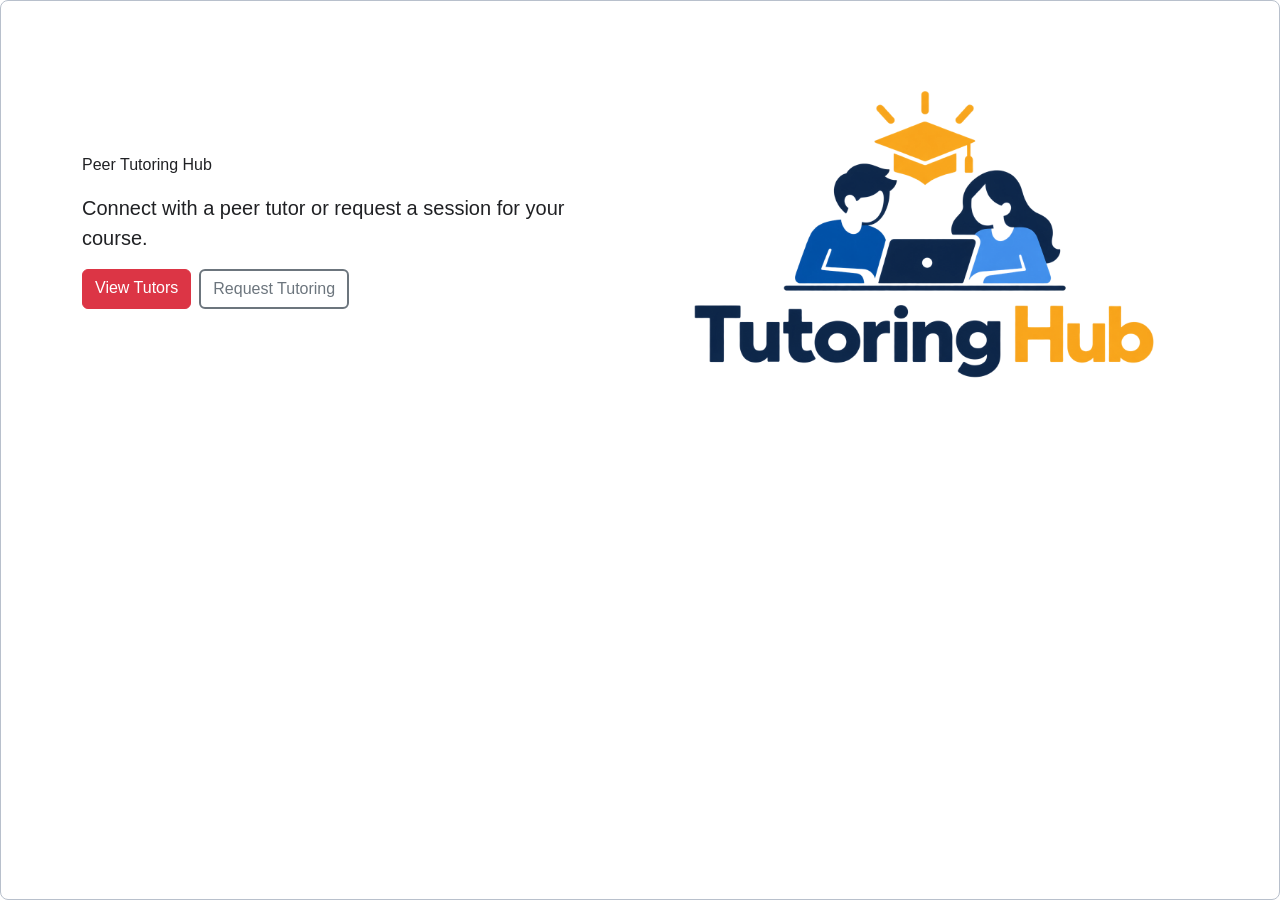
<file: lab1/lab1/index.html>
<!doctype html>
<html lang="en">

<head>
    <meta charset="utf-8">
    <meta name="viewport" content="width=device-width, initial-scale=1">
    <title>Peer Tutoring Hub</title>
    <link href="https://cdn.jsdelivr.net/npm/bootstrap@5.3.8/dist/css/bootstrap.min.css" rel="stylesheet">
    <link rel="stylesheet" href="css/styles.css">
</head>

<body>
    <main class="container py-5">
        <div class="row g-4 align-items-center">
            <section class="col-md-6">
                <p class="eyebrow">Peer Tutoring Hub</p>
                <p class="lead page-intro">Connect with a peer tutor or request a session for your course.</p>
                <nav class="d-flex flex-wrap gap-2" aria-label="Main navigation">
                    <a class="btn btn-danger" href="tutors.html">View Tutors</a>
                    <a class="btn btn-outline-secondary" href="request-form.html">Request Tutoring</a>
                </nav>
            </section>
            <div class="col-md-6">
                <img class="home-image img-fluid" src="images/tutoring.png" alt="Student meeting with a peer tutor">
            </div>
        </div>
    </main>
</body>

</html>
</file>
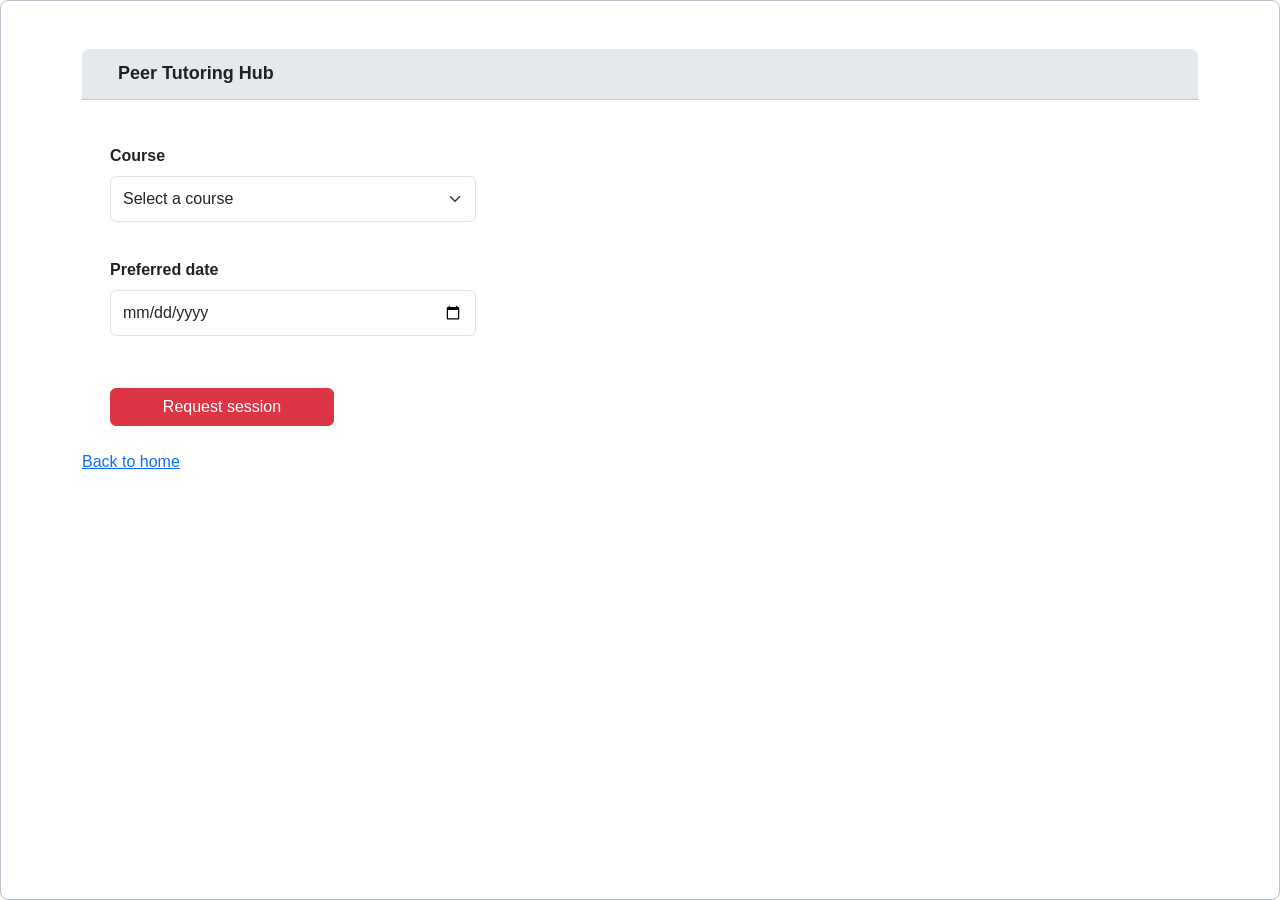
<file: lab1/lab1/request-form.html>
<html>

<head>
    <meta charset="utf-8">
    <meta name="viewport" content="width=device-width, initial-scale=1">
    <title>Request Tutoring</title>
    <link href="https://cdn.jsdelivr.net/npm/bootstrap@5.3.8/dist/css/bootstrap.min.css" rel="stylesheet">
    <link rel="stylesheet" href="css/styles.css">
</head>

<body>
    <main class="container py-5">
        <h1 class="page-title">Peer Tutoring Hub</h1>

        <form class="request-form row g-3" action="process-request.php" method="post">
            <div class="col-sm-6">
                <label class="form-label" for="course">Course</label>
                <select class="form-select" id="course" name="course" required>
                    <option value="" selected disabled>Select a course</option>
                    <option value="IS 6465">IS 6465</option>
                </select>
            </div>
            <div class="col-sm-6">
                <label class="form-label" for="date">Preferred date</label>
                <input class="form-control" id="date" name="date" type="date" required>
            </div>
            <div class="col-12">
                <button class="btn btn-danger" type="submit">Request session</button>
            </div>
        </form>
        <a class="back-link" href="index.html">Back to home</a>
    </main>
</body>

</html>
</file>
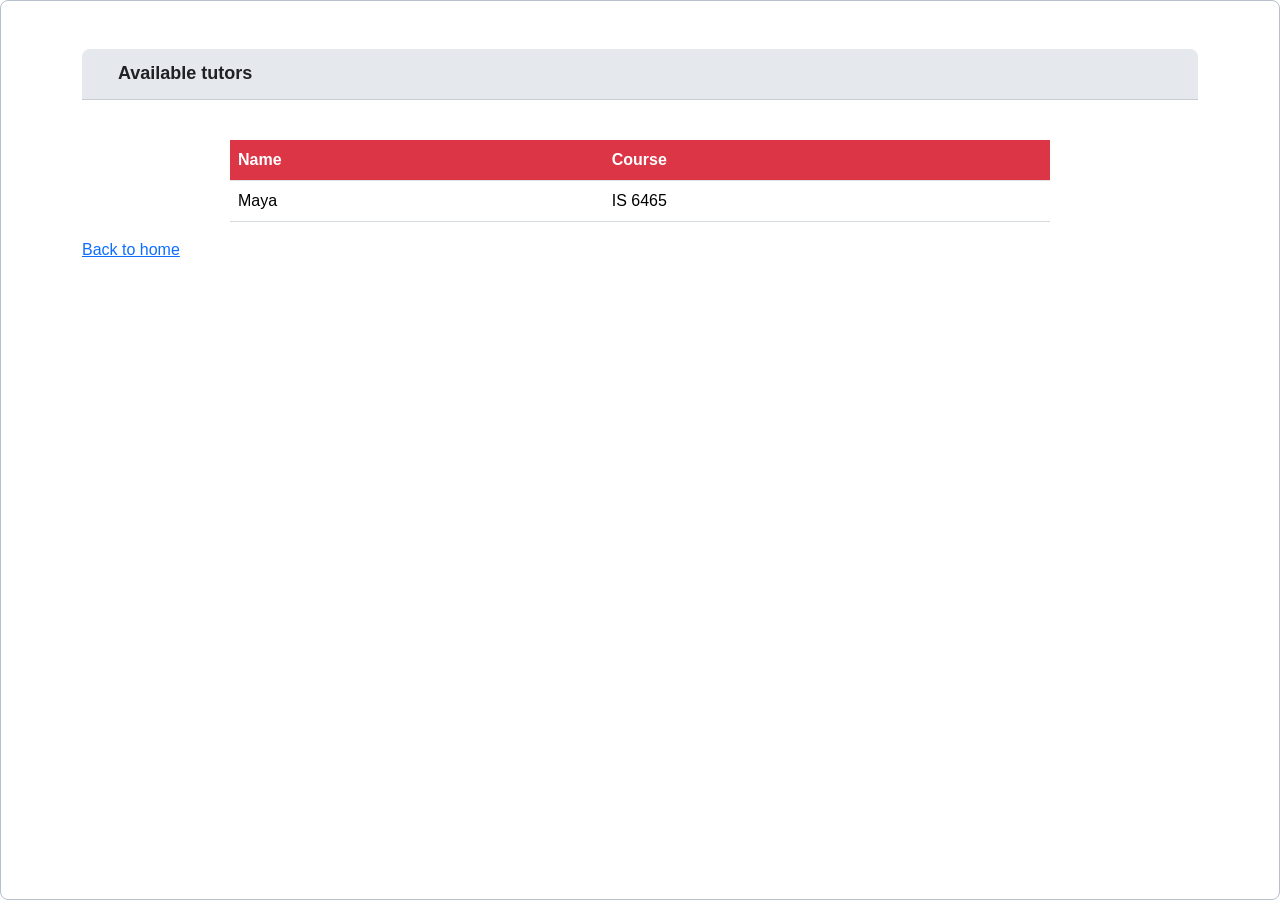
<file: lab1/lab1/tutors.html>
<!doctype html>
<html lang="en">
<head>
  <meta charset="utf-8">
  <meta name="viewport" content="width=device-width, initial-scale=1">
  <title>Available Tutors</title>
  <link href="https://cdn.jsdelivr.net/npm/bootstrap@5.3.8/dist/css/bootstrap.min.css" rel="stylesheet">
  <link rel="stylesheet" href="css/styles.css">
</head>
<body>
  <main class="container py-5">
    <h1 class="page-title">Available tutors</h1>
    <div class="table-responsive">
      <table class="table table-hover tutor-table">
        <thead>
          <tr>
            <th scope="col">Name</th>
            <th scope="col">Course</th>
          </tr>
        </thead>
        <tbody>
          <tr>
            <td>Maya</td>
            <td>IS 6465</td>
          </tr>
        </tbody>
      </table>
    </div>
    <a class="back-link" href="index.html">Back to home</a>
  </main>
</body>
</html>
</file>
<file: lab1/lab1/css/styles.css>
/* Peer Tutoring Hub
   Shared stylesheet for tutoring.html, request-form.html, and tutors.html
*/

* {
    box-sizing: border-box;
}

body {
    margin: 0;
    font-family: Arial, Helvetica, sans-serif;
    color: #202124;
    background-color: #ffffff;
    border: 1px solid #b8c0cc;
    border-radius: 8px;
    min-height: 100vh;
}

.welcome-page {
    min-height: 100vh;
    display: flex;
    align-items: center;
    justify-content: center;
    background: linear-gradient(135deg, #f8fbff 0%, #eaf3ff 100%);
    border: none;
    border-radius: 0;
}

.welcome-card {
    background: #fff;
    border-radius: 20px;
    box-shadow: 0 20px 40px rgba(15, 23, 42, 0.08);
    padding: 3rem;
}

.badge {
    display: inline-block;
    padding: 0.5rem 1rem;
    border-radius: 999px;
    background-color: #ffe4e6;
    color: #b42318;
    font-weight: 700;
    letter-spacing: 0.08rem;
    margin-bottom: 1rem;
}

.welcome-card h1 {
    font-size: clamp(2.5rem, 5vw, 4rem);
    font-weight: 800;
    color: #1f2937;
    margin-bottom: 1rem;
}

.text-accent {
    color: #dc3545;
}

.btn-danger {
    background-color: #dc3545;
    border-color: #dc3545;
}

.btn-danger:hover {
    background-color: #bb2d3b;
    border-color: #b02a37;
}

.btn-outline-secondary {
    border-width: 2px;
}

/* Page heading / top bar */
h1 {
    margin: 0;
    padding: 14px 36px;
    font-size: 18px;
    font-weight: 700;
    background-color: #e5e8ec;
    border-bottom: 1px solid #c7cdd5;
    border-radius: 8px 8px 0 0;
}

/* Request form */
form {
    max-width: 820px;
    margin: 0 auto;
    padding: 34px 28px 24px;
    display: grid;
    grid-template-columns: 1fr 1fr;
    column-gap: 64px;
    row-gap: 10px;
}

form br {
    display: none;
}

form label {
    font-size: 16px;
    font-weight: 700;
    margin-top: 10px;
}

label[for="course"] {
    grid-column: 1;
    grid-row: 1;
}

#course {
    grid-column: 1;
    grid-row: 2;
}

label[for="date"] {
    grid-column: 2;
    grid-row: 1;
}

#date {
    grid-column: 2;
    grid-row: 2;
}

select,
input,
textarea {
    width: 100%;
    min-height: 46px;
    padding: 10px 14px;
    font: inherit;
    color: #374151;
    background-color: #ffffff;
    border: 1px solid #aeb8c5;
    border-radius: 8px;
}

select:focus,
input:focus,
textarea:focus {
    outline: 2px solid #7aa7d9;
    outline-offset: 2px;
}

button {
    grid-column: 1;
    grid-row: 3;
    width: 224px;
    margin-top: 26px;
    padding: 12px 20px;
    font-size: 16px;
    font-weight: 700;
    color: #ffffff;
    background-color: #d60000;
    border: 0;
    border-radius: 8px;
    cursor: pointer;
}

button:hover {
    background-color: #b90000;
}

button:focus-visible {
    outline: 3px solid #111827;
    outline-offset: 3px;
}

/* Tutor table */
table {
    width: calc(100% - 80px);
    max-width: 820px;
    margin: 40px auto;
    border-collapse: collapse;
    background-color: #ffffff;
}

caption {
    margin-bottom: 18px;
    text-align: left;
    font-size: 26px;
    font-weight: 700;
}

td {
    padding: 14px 16px;
    text-align: left;
    border-bottom: 1px solid #d6dbe2;
}

.tutor-table thead th {
    --bs-table-bg: #dc3545;
    --bs-table-color: #ffffff;
    --bs-table-bg-state: #dc3545;
    --bs-table-color-state: #ffffff;
    font-weight: 700;
}

/* Responsive layout */
@media (max-width: 700px) {
    h1 {
        padding: 14px 20px;
    }

    form {
        grid-template-columns: 1fr;
        padding: 28px 20px;
        column-gap: 0;
    }

    label[for="course"],
    #course,
    label[for="date"],
    #date,
    button {
        grid-column: 1;
    }

    label[for="course"] {
        grid-row: 1;
    }

    #course {
        grid-row: 2;
    }

    label[for="date"] {
        grid-row: 3;
        margin-top: 18px;
    }

    #date {
        grid-row: 4;
    }

    button {
        grid-row: 5;
        width: 100%;
    }

    table {
        width: calc(100% - 40px);
    }

    .request-form {
        max-width: 42rem;
        padding: 2rem;
        background-color: fffff;
    }

}
</file>
